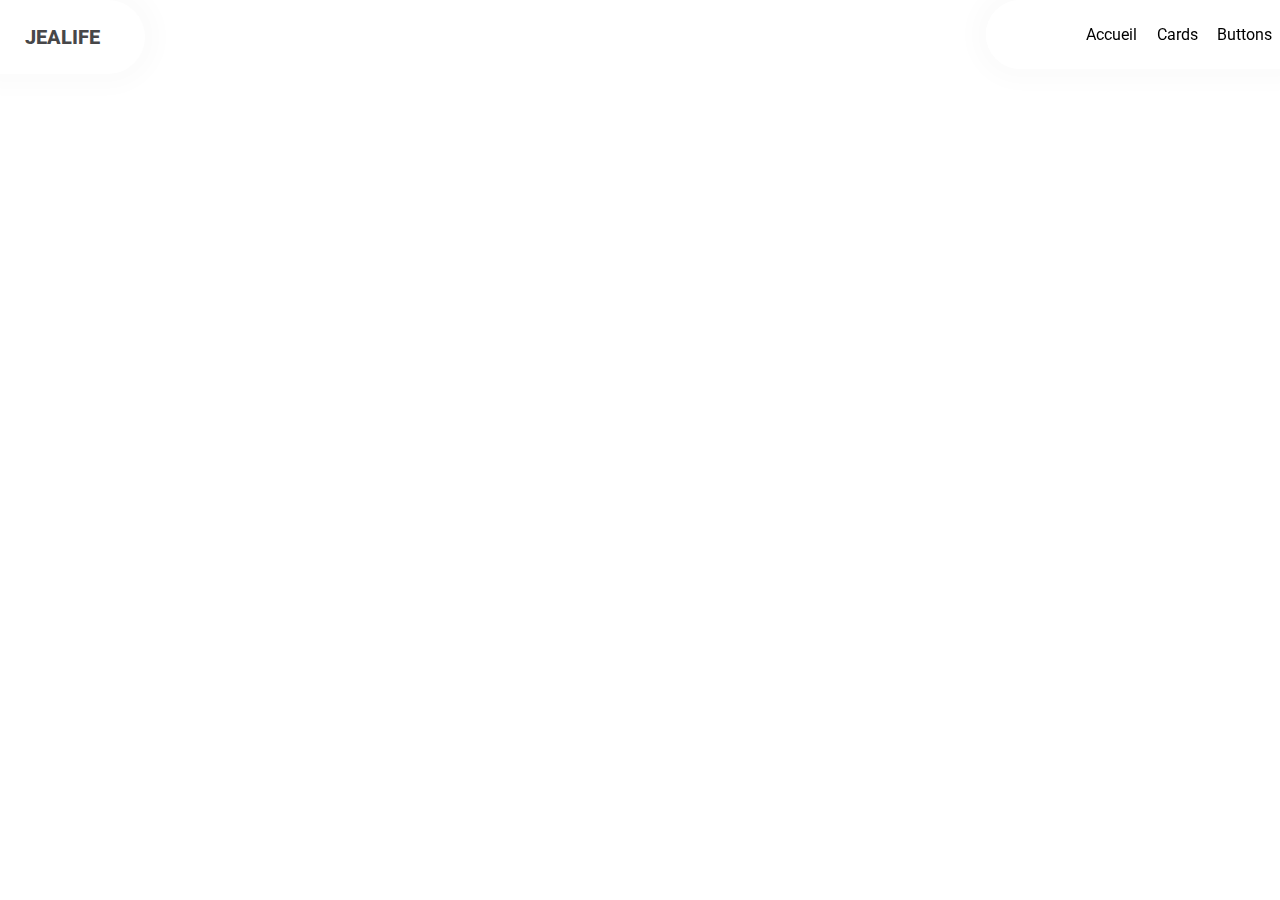
<file: menu.html>
<!DOCTYPE html>
<html lang="en">
    <head>
        <meta charset="UTF-8">
        <meta http-equiv="X-UA-Compatible" content="IE=edge">
        <meta name="viewport" content="width=device-width, initial-scale=1.0">
        <title>Menu</title>
        <link rel="stylesheet" href="styles.css">
        <link rel="stylesheet" href="menu.css">
    </head>
    <body>
        <div class="nav-bar full fixed">
            <div class="logo-container absolute">
                <span>
                    <a href="#">JEaLiFe</a>
                </span>
            </div>
            <nav class="navigation nav absolute">
                <div class="link-container relative">
                    <li class="nav-item " id="accueil" >Accueil</li>
                    <li class="nav-item " id="card" >Cards</li>
                    <li class="nav-item " id="button" >Buttons</li>
                    <li class="nav-item " id="menu" ><ion-icon name="menu-outline"></ion-icon></li>
                </div>
            </nav>
        </div>
        
    </body>
</html>
</file>
<file: styles.css>
@import url('https://fonts.googleapis.com/css2?family=Fira+Sans:ital,wght@0,100;0,200;0,300;0,400;0,500;0,600;0,700;0,800;0,900;1,400&family=Montserrat:wght@100;200;300;400;600;700;800;900&family=Roboto:ital,wght@0,300;0,400;0,500;0,700;0,900;1,400;1,900&display=swap');

* {
    scroll-behavior: smooth;
    padding: 0;
    margin: 0;
    box-sizing: border-box;
    font-family: 'Fira Sans', sans-serif;
    font-family: 'Montserrat', sans-serif;
    font-family: 'Roboto', sans-serif;
}

body {
    /* background: #f5f0f0; */
    background-color: #070616;
    background: linear-gradient(90deg, rgb(1, 28, 49), rgb(6, 4, 39));

}



a {
    text-decoration: none;

}

.txt-deco-none {
    text-decoration: none;
}

.btn {
    border: none;
    padding: 1.2rem;
}

.absolute {
    position: absolute;
}

.relative {
    position: relative;
}

.fixe {
    position: fixed;
}

.full {
    width: 100%;
}

.grid {
    display: grid;
}

.flex {
    display: flex;
}

.place-center {
    place-items: center;
}

.flex-col {
    flex-direction: column;
}

.flex-row {
    flex-direction: row;
}

.wrap {
    flex-wrap: wrap;
}

.col-1 {
    columns: 1;
}

.col-2 {
    columns: 2;
}

.col-3 {
    columns: 3;
}



.round-25 {
    border-radius: 25px;
}

.round-12 {
    border-radius: 12px;
}

.round-45 {
    border-radius: 45px;
}

.round-5 {
    border-radius: 5px;
}

.round-10 {
    border-radius: 10px;
}

.round-full {
    border-radius: 200px;
}


.m-auto {
    margin: auto;
}

.m-t-1 {
    margin-top: 1rem;
}

.m-t-2 {
    margin-top: 2rem;
}

.m-t-3 {
    margin-top: 3rem;
}

.m-t-4 {
    margin-top: 4rem;
}

.m-t-5 {
    margin-top: 5rem;
}

li {
    list-style: none;
}

body::-webkit-scrollbar {
    width: 0.5rem;
    background:#cfc1ff9c ;
    position: absolute;
}

body::-webkit-scrollbar-thumb {
    border-radius: 50px;
    background: #100471;
}
</file>
<file: menu.css>
header {
    z-index: 99;
}


.link-container .nav-item a {
    color: #1a1a1b;
    font-size: 18px;
    font-weight: 500;
    cursor: pointer;
    transition: 0.5s;
}
.link-container .nav-item a:hover{
    color: aqua;
    
    transition: 0.5s;
}
ion-icon {
    font-size: 27px;
}

@media (max-width: 900px) {
    p{
        font-size: 14px;
    }
    nav {
        position: fixed;
        z-index: 9999;
        bottom: 0;
        width: 100%;
        display: grid;
        place-items: center;
        padding: 25px;
        background-color: #ffffff56;
        backdrop-filter: blur(50px);
        box-shadow: rgba(0, 0, 0, 0.014) 0px 0px 20px 15px;
    }

    header {

        bottom: 0;
    }

    .nav {

        position: fixed;
        display: flex;
        width: 100%;
        padding-bottom: 25px;
        padding-top: 15px;
        background-color: #ffffff77;
        box-shadow: rgba(0, 0, 0, 0.014) 0px 0px 20px 15px;
    }

    .nav {
        border-top-right-radius: 45px;
        border-top-left-radius: 45px;
    }

    .link-container {
        margin-top: 1rem;
        width: 100%;
        display: flex;
        justify-content: center;
        justify-content: space-around;
    }

    .nav-bar .logo-container {

        position: fixed;
        border-bottom-right-radius: 45px;
        border-top-right-radius: 45px;
        top: 0;
        left: 0;
        display: flex;
        justify-content: flex-end;
        justify-self: center;
        display: grid;
        padding: 25px;
        place-items: center;
        background-color: #ffffff77;
        box-shadow: rgba(0, 0, 0, 0.014) 0px 0px 20px 15px;
    }

    .nav-bar .logo-container {
        font-weight: 800;
        font-size: 20px;
        text-transform: uppercase;
    }

    .nav-bar .logo-container a {

        color: #474749;
    }
    #menu{
        position: absolute;
        z-index:999;
    }
    .img-menu img{
        top: 0;
        width: 85vw;
        margin-bottom: 68px;
      }
      .modal {
        z-index: 9999;
        position: fixed;
        top: 85%;
        right: -100%;
        translate: 50% -50%;
        background: #ffffff5e;
        backdrop-filter: blur(25px);
        color: #f9f9f9;
        padding: 48px 40px;
        width: 90vw;
        height: 50vh;
        border-radius: 25px 25px 0 0;
    
      }

}

@media (min-width: 1199px) {
    header {

        top: 0;
    }

    nav {

        position: fixed;
        top: 0;
        right: 0;
        display: flex;
        justify-content: flex-end;
        justify-self: center;
        display: grid;
        padding: 25px 45px 25px 25px;
        place-items: center;
        background-color: #ffffff83;
        backdrop-filter: blur(50px);
        box-shadow: rgba(0, 0, 0, 0.014) 0px 0px 20px 15px;

    }

    .nav {
        border-bottom-left-radius: 45px;
        border-top-left-radius: 45px;
    }

    .link-container {
        width: 50%;
        display: flex;
        justify-content: center;
        justify-content: space-around;
    }

    .link-container .nav-item {
        margin-left: 1.2rem;
    }

    .nav-bar .logo-container {

        border-bottom-right-radius: 45px;
        border-top-right-radius: 45px;
        top: 0;
        left: 0;
        display: flex;
        justify-content: flex-end;
        justify-self: center;
        display: grid;
        padding: 25px 45px 25px 25px;
        place-items: center;
        background-color: #fff;
        box-shadow: rgba(0, 0, 0, 0.014) 0px 0px 20px 15px;
    }

    .nav-bar .logo-container {
        font-weight: 800;
        font-size: 20px;
        text-transform: uppercase;
    }

    .nav-bar .logo-container a {

        color: #474749;
    }
    .modal {
        z-index: 999;
        position: fixed;
        top: 50%;
        right: -100%;
        translate: 50% -50%;
        background: #ffffff5e;
        backdrop-filter: blur(25px);
        color: #f9f9f9;
        padding: 48px 40px;
        width: 65vw;
        height: 50vh;
        border-radius: 25px;
    
      }
}


/* Menu */

/* button {
    font-family: inherit;
    cursor: pointer;
    background: #101012;
    color: #f9f9f9;
    border: 0;
    border-radius: 8px;
    padding: 20px 36px;
    font-size: 16px;
  } */
  
  .background {
    z-index: 998;
    position: fixed;
    top: 0;
    left: 0;
    width: 100%;
    height: 100%;
    display: grid;
    place-items: center;
    opacity: 0;
    visibility: hidden;
    background: rgba(0, 0, 0, 0.5);
    backdrop-filter: blur(50px);
  }
  .background  img{
    width: 350px;
  }
  body.open .background  {
    visibility: visible;
    opacity: 1;
  }
  
  @keyframes modal-in {
    0%,
    50% {
      width: 118px;
      border-radius: 50%;
    }
    55%,
    100% {
      right: 50%;
    }
    60% {
      width: 300px;
      border-radius: 12px;
    }
    75% {
      translate: 50% -50%;
    }
  }
  
  .page-content,
  .modal,.img-menu
  .background {
    transition: 0.5s;
  }
  
 
  
  .img-menu img{
    width: 75vw;
    margin-bottom: 60px;
  }
  
  @keyframes modal-content-in {
    0%,
    75% {
      opacity: 0;
    }
    85%,
    100% {
      opacity: 1;
    }
  }
  
  body.open .modal-content, .img-menu {
    animation: modal-content-in 1s both;
  }
  
  body.open > .page-content {
    scale: 0.75;
  }
  
  body.open .modal  {
    animation: modal-in 1s both;
  }
  .modal-content{
    display:grid;
    place-items: center;
  }
</file>
